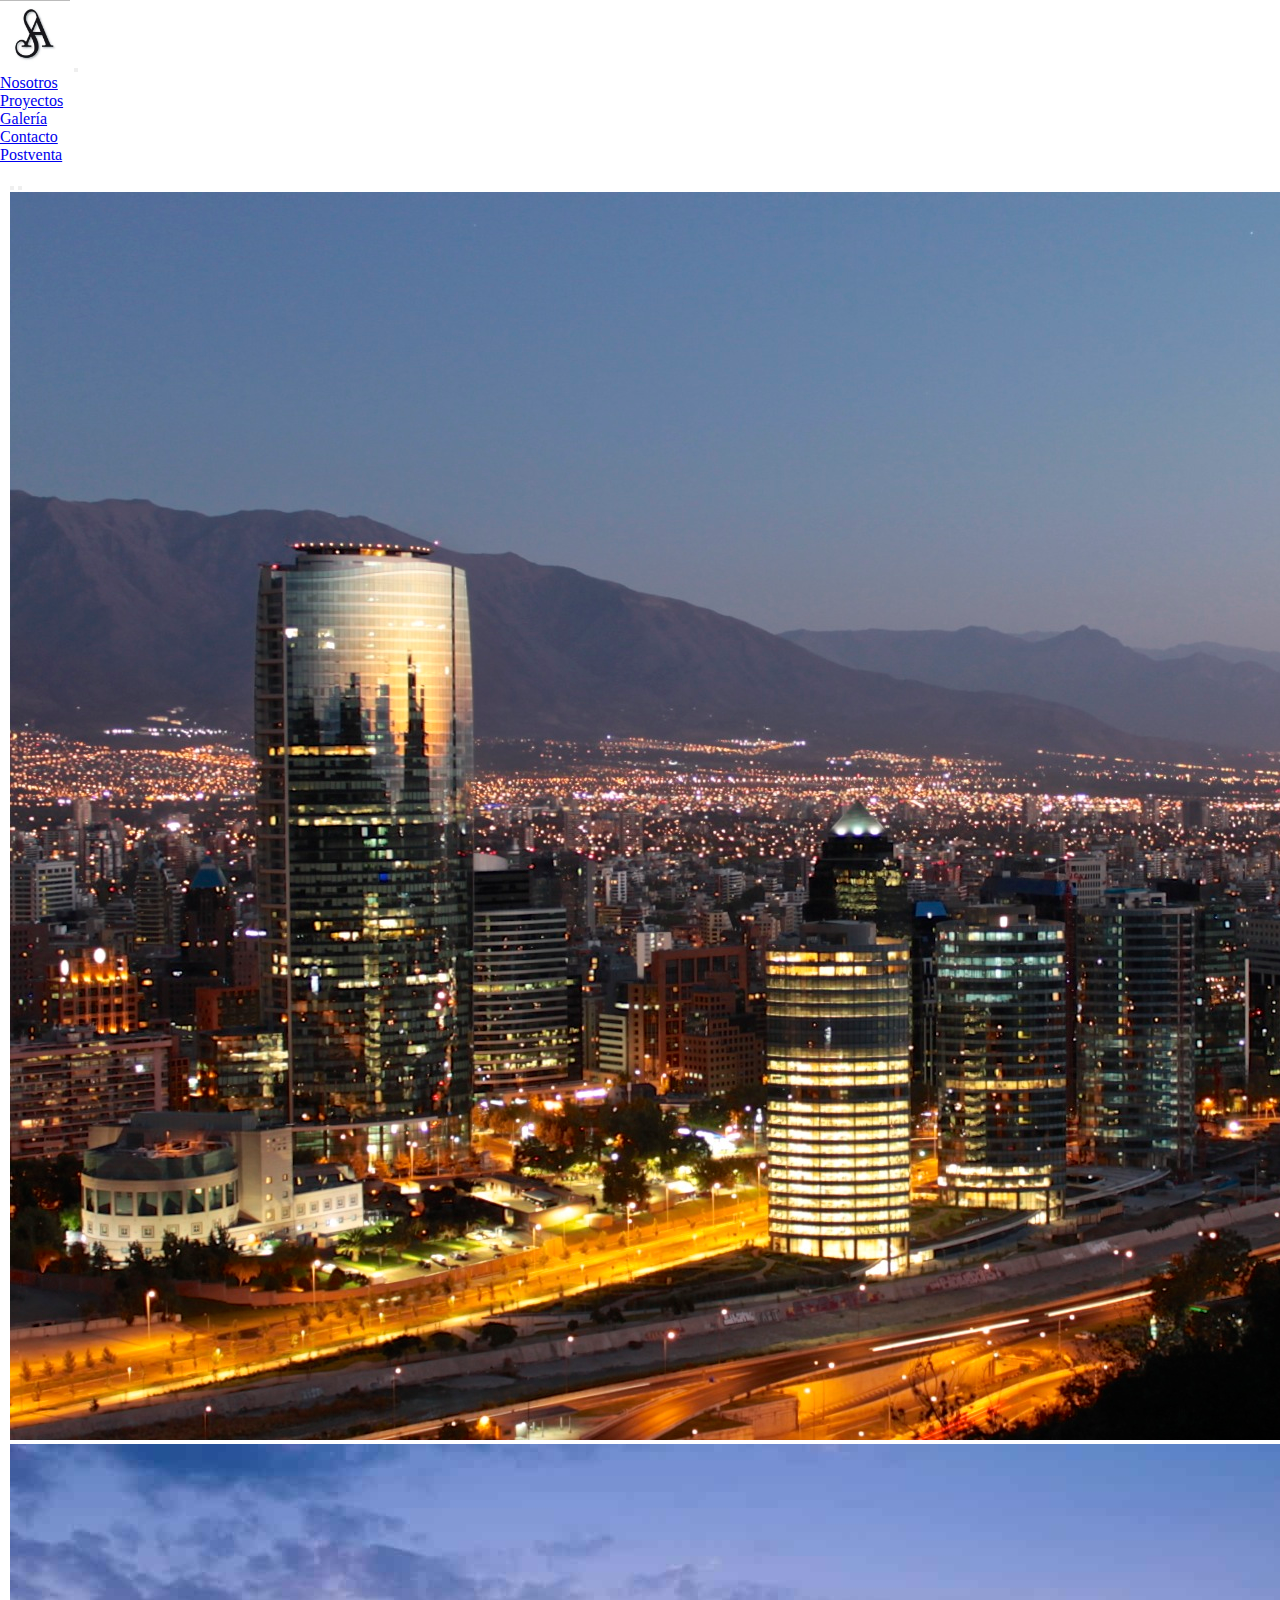
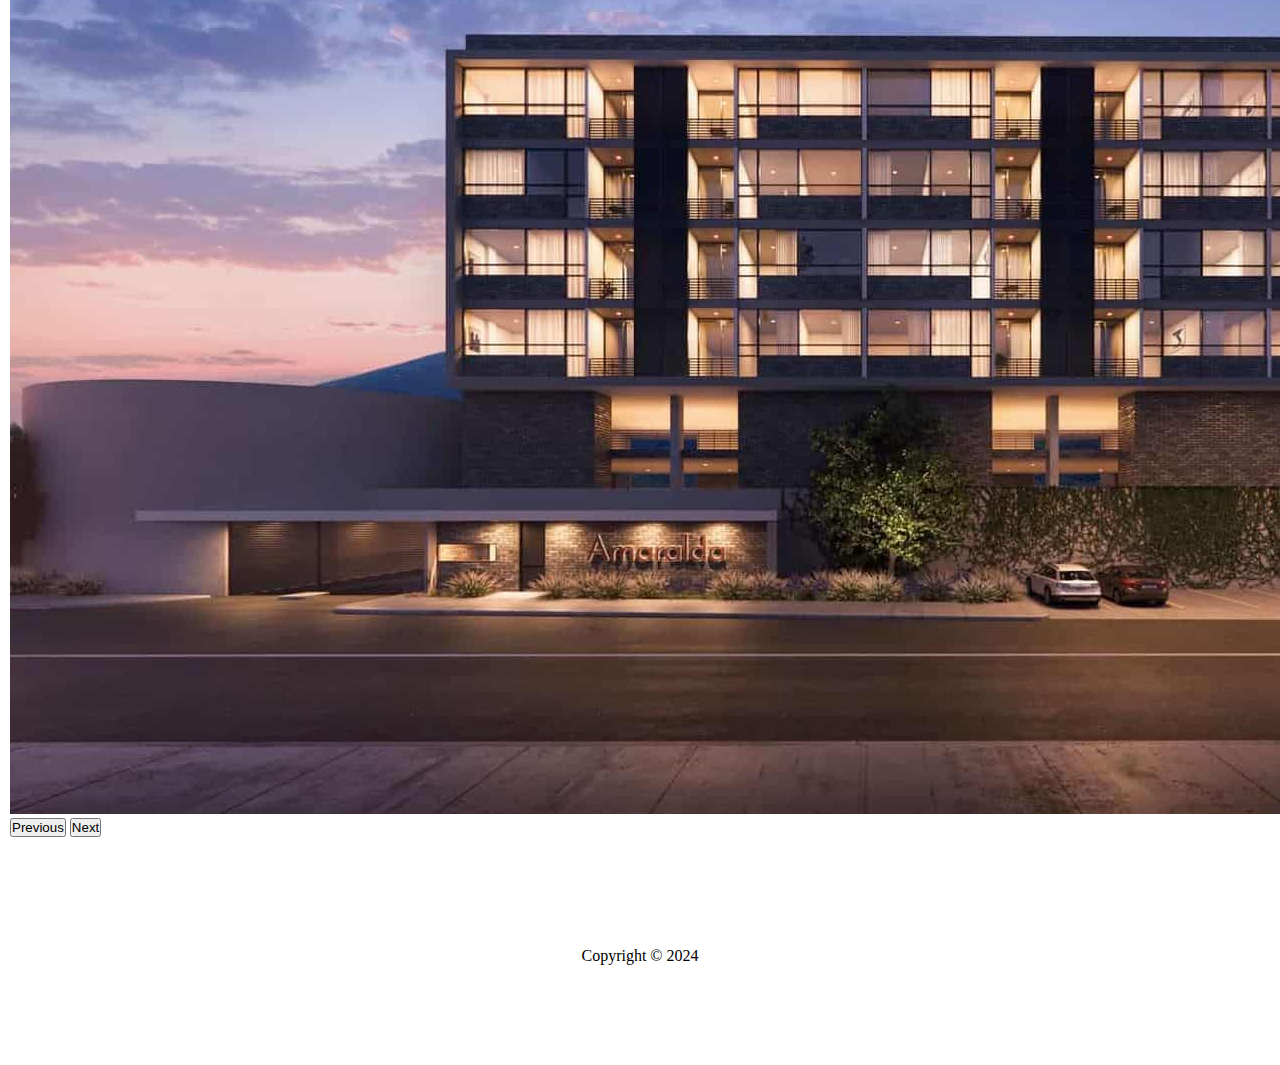
<file: index.html>
<!DOCTYPE html>
<html lang="en">
<head>
    <meta charset="UTF-8">
    <meta name="viewport" content="width=device-width, initial-scale=1.0">
    <title>Home</title>
    <meta name="description" content="Expertos en ayudarte a encontrar la residencia de tus sueños.">
    <meta name="keywords" content="Departamentos, venta, vivienda, Santiago, Las Condes">
    <link href="https://cdn.jsdelivr.net/npm/bootstrap@5.3.2/dist/css/bootstrap.min.css" rel="stylesheet" integrity="sha384-T3c6CoIi6uLrA9TneNEoa7RxnatzjcDSCmG1MXxSR1GAsXEV/Dwwykc2MPK8M2HN" crossorigin="anonymous">
    <link rel="stylesheet" href="./estilo/estilo.css">
</head>
<body>
    <header>
        <nav class="navbar navbar-expand-lg bg-dark" data-bs-theme="dark">
            <div class="container-fluid">
              <a class="navbar-brand active" aria-current="page" href="./index.html"><img src="./img/Logo1.jpg" width="70px" alt="Logo"></a>
              <button class="navbar-toggler" type="button" data-bs-toggle="collapse" data-bs-target="#navbarNav" aria-controls="navbarNav" aria-expanded="false" aria-label="Toggle navigation">
                <span class="navbar-toggler-icon"></span>
              </button>
              <div class="collapse navbar-collapse" id="navbarNav">
                <ul class="navbar-nav">
                  <li class="nav-item">
                    <a class="nav-link" href="./pag/nosotros.html">Nosotros</a>
                  </li>
                  <li class="nav-item">
                    <a class="nav-link" href="./pag/proyectos.html">Proyectos</a>
                  </li>
                  <li class="nav-item">
                    <a class="nav-link" href="./pag/galeria.html">Galería</a>
                  </li>
                  <li class="nav-item">
                    <a class="nav-link" href="./pag/contacto.html">Contacto</a>
                  </li>
                  <li class="nav-item">
                    <a class="nav-link" href="./pag/postventa.html">Postventa</a>
                  </li>
                </ul>
              </div>
            </div>
          </nav>
    </header>

    <main>
        <section class="hero">
            <div id="carouselExampleIndicators" class="carousel slide">
                <div class="carousel-indicators">
                  <button type="button" data-bs-target="#carouselExampleIndicators" data-bs-slide-to="0" class="active" aria-current="true" aria-label="Slide 1"></button>
                  <button type="button" data-bs-target="#carouselExampleIndicators" data-bs-slide-to="1" aria-label="Slide 2"></button>
                </div>
                <div class="carousel-inner">
                  <div class="carousel-item active">
                    <img src="./img/Chile-Region-Metropolitana.jpg" class="d-block w-100" alt="portada1">
                  </div>
                  <div class="carousel-item">
                    <img src="./img/Portada2 def.jpg" class="d-block w-100" alt="portada2">
                  </div>
                </div>
                <button class="carousel-control-prev" type="button" data-bs-target="#carouselExampleIndicators" data-bs-slide="prev">
                  <span class="carousel-control-prev-icon" aria-hidden="true"></span>
                  <span class="visually-hidden">Previous</span>
                </button>
                <button class="carousel-control-next" type="button" data-bs-target="#carouselExampleIndicators" data-bs-slide="next">
                  <span class="carousel-control-next-icon" aria-hidden="true"></span>
                  <span class="visually-hidden">Next</span>
                </button>
              </div>
          </section>
    </main>

    <footer>
      <p class="pie">
        Copyright © 2024
      </p>
    </footer>

    <script src="https://cdn.jsdelivr.net/npm/bootstrap@5.3.2/dist/js/bootstrap.bundle.min.js" integrity="sha384-C6RzsynM9kWDrMNeT87bh95OGNyZPhcTNXj1NW7RuBCsyN/o0jlpcV8Qyq46cDfL" crossorigin="anonymous"></script> 
</body>
</html>
</file>
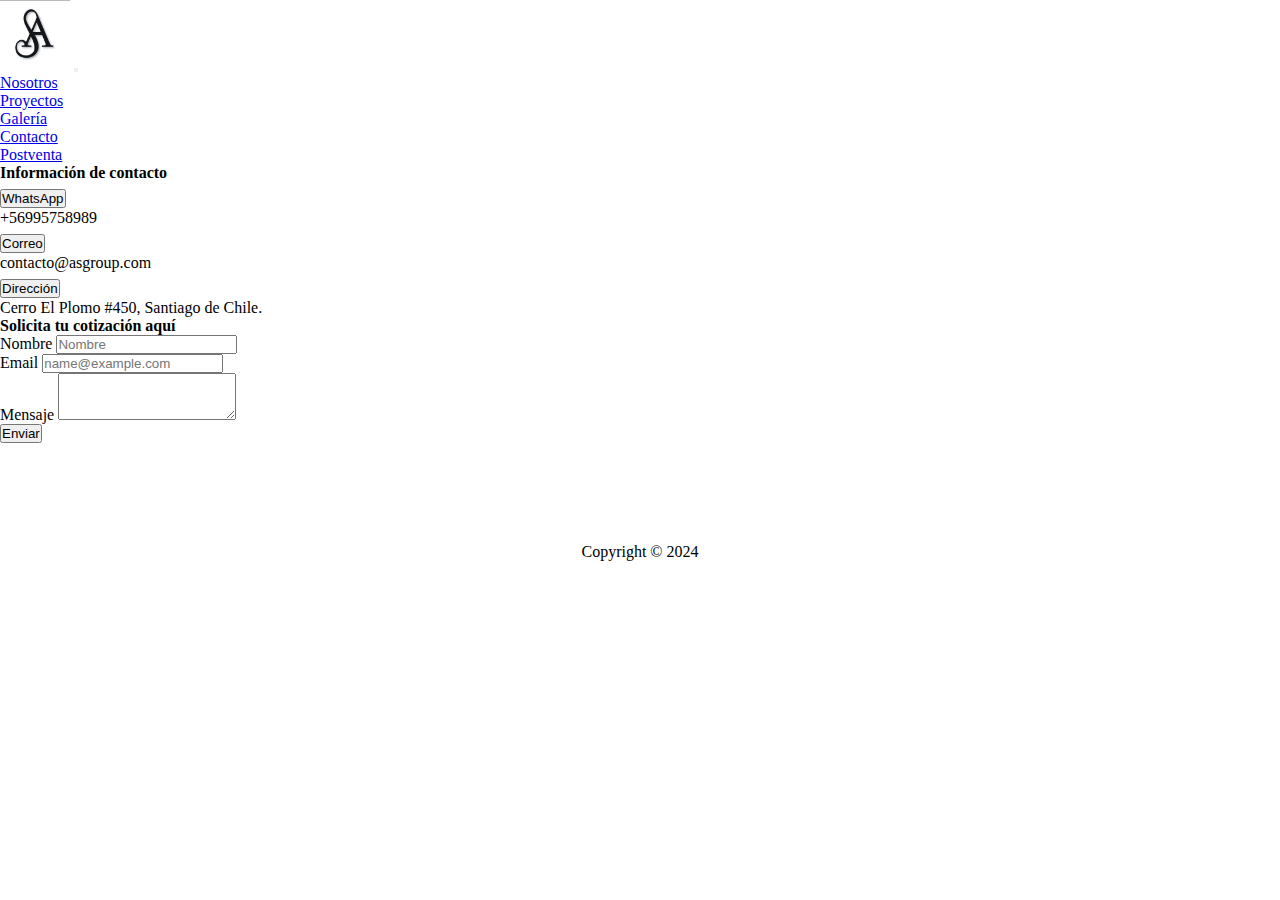
<file: pag/contacto.html>
<!DOCTYPE html>
<html lang="en">
<head>
    <meta charset="UTF-8">
    <meta name="viewport" content="width=device-width, initial-scale=1.0">
    <title>Contacto</title>
    <meta name="description" content="Puedes contactarnos para más información">
    <meta name="keywords" content="Departamentos, venta, vivienda, Santiago, Las Condes">
    <link href="https://cdn.jsdelivr.net/npm/bootstrap@5.3.2/dist/css/bootstrap.min.css" rel="stylesheet" integrity="sha384-T3c6CoIi6uLrA9TneNEoa7RxnatzjcDSCmG1MXxSR1GAsXEV/Dwwykc2MPK8M2HN" crossorigin="anonymous">
    <link rel="stylesheet" href="../estilo/estilo.css">
</head>
<body>
    <header>
        <nav class="navbar navbar-expand-lg bg-dark" data-bs-theme="dark">
            <div class="container-fluid">
              <a class="navbar-brand" href="../index.html"><img src="../img/Logo1.jpg" width="70px" alt="Logo"></a>
              <button class="navbar-toggler" type="button" data-bs-toggle="collapse" data-bs-target="#navbarNav" aria-controls="navbarNav" aria-expanded="false" aria-label="Toggle navigation">
                <span class="navbar-toggler-icon"></span>
              </button>
              <div class="collapse navbar-collapse" id="navbarNav">
                <ul class="navbar-nav">
                  <li class="nav-item">
                    <a class="nav-link" href="./nosotros.html">Nosotros</a>
                  </li>
                  <li class="nav-item">
                    <a class="nav-link" href="./proyectos.html">Proyectos</a>
                  </li>
                  <li class="nav-item">
                    <a class="nav-link" href="./galeria.html">Galería</a>
                  </li>
                  <li class="nav-item">
                    <a class="nav-link active" aria-current="page" href="./contacto.html">Contacto</a>
                  </li>
                  <li class="nav-item">
                    <a class="nav-link" href="./postventa.html">Postventa</a>
                  </li>
                </ul>
              </div>
            </div>
          </nav>
    </header>
    
   <main>
    <section class="container">
        <div class="row mt-4 mb-4">
            <div class="col-md-12 text-black"><h4>Información de contacto</h4>
                <div class="accordion" id="accordionExample">
                    <div class="accordion-item">
                      <h2 class="accordion-header">
                        <button class="accordion-button" type="button" data-bs-toggle="collapse" data-bs-target="#collapseOne" aria-expanded="true" aria-controls="collapseOne">
                          WhatsApp
                        </button>
                      </h2>
                      <div id="collapseOne" class="accordion-collapse collapse show" data-bs-parent="#accordionExample">
                        <div class="accordion-body">
                          +56995758989
                        </div>
                      </div>
                    </div>
                    <div class="accordion-item">
                      <h2 class="accordion-header">
                        <button class="accordion-button collapsed" type="button" data-bs-toggle="collapse" data-bs-target="#collapseTwo" aria-expanded="false" aria-controls="collapseTwo">
                          Correo
                        </button>
                      </h2>
                      <div id="collapseTwo" class="accordion-collapse collapse" data-bs-parent="#accordionExample">
                        <div class="accordion-body">
                          contacto@asgroup.com
                        </div>
                      </div>
                    </div>
                    <div class="accordion-item">
                      <h2 class="accordion-header">
                        <button class="accordion-button collapsed" type="button" data-bs-toggle="collapse" data-bs-target="#collapseThree" aria-expanded="false" aria-controls="collapseThree">
                          Dirección
                        </button>
                      </h2>
                      <div id="collapseThree" class="accordion-collapse collapse" data-bs-parent="#accordionExample">
                        <div class="accordion-body">
                          Cerro El Plomo #450, Santiago de Chile.
                        </div>
                      </div>
                    </div>
                  </div>
            </div>
            <div>
              <form>
                <div class="row mt-4 mb-4"></div>
                <div class="col-3 md-12 text-black"><h4>Solicita tu cotización aquí</h4></div>
                  <div>
                    <label for="disabledTextInput" class="mt-3 mb-1">Nombre</label>
                    <input type="text" id="disabledTextInput" class="form-control" placeholder="Nombre">
                  </div>
                  
                  <div>
                    <label for="exampleFormControlInput1" class="mt-3 mb-1 form-label">Email</label>
                    <input type="email" class="form-control" id="exampleFormControlInput1" placeholder="name@example.com">
                  </div>

                  <div>
                    <label for="exampleFormControlTextarea1" class="mt-3 mb-1 form-label">Mensaje</label>
                    <textarea class="form-control" id="exampleFormControlTextarea1" rows="3"></textarea>
                  </div>

                  <div class="mb-3">
                  <button type="submit" class="mt-3 mb-1 btn btn-dark">Enviar</button>
                  </div>
              </form>
            </div>
        </section>
   </main>
    
   <footer>
    <p class="pie">
      Copyright © 2024
    </p>
  </footer>

    <script src="https://cdn.jsdelivr.net/npm/bootstrap@5.3.2/dist/js/bootstrap.bundle.min.js" integrity="sha384-C6RzsynM9kWDrMNeT87bh95OGNyZPhcTNXj1NW7RuBCsyN/o0jlpcV8Qyq46cDfL" crossorigin="anonymous"></script>
</body>
</html>
</file>
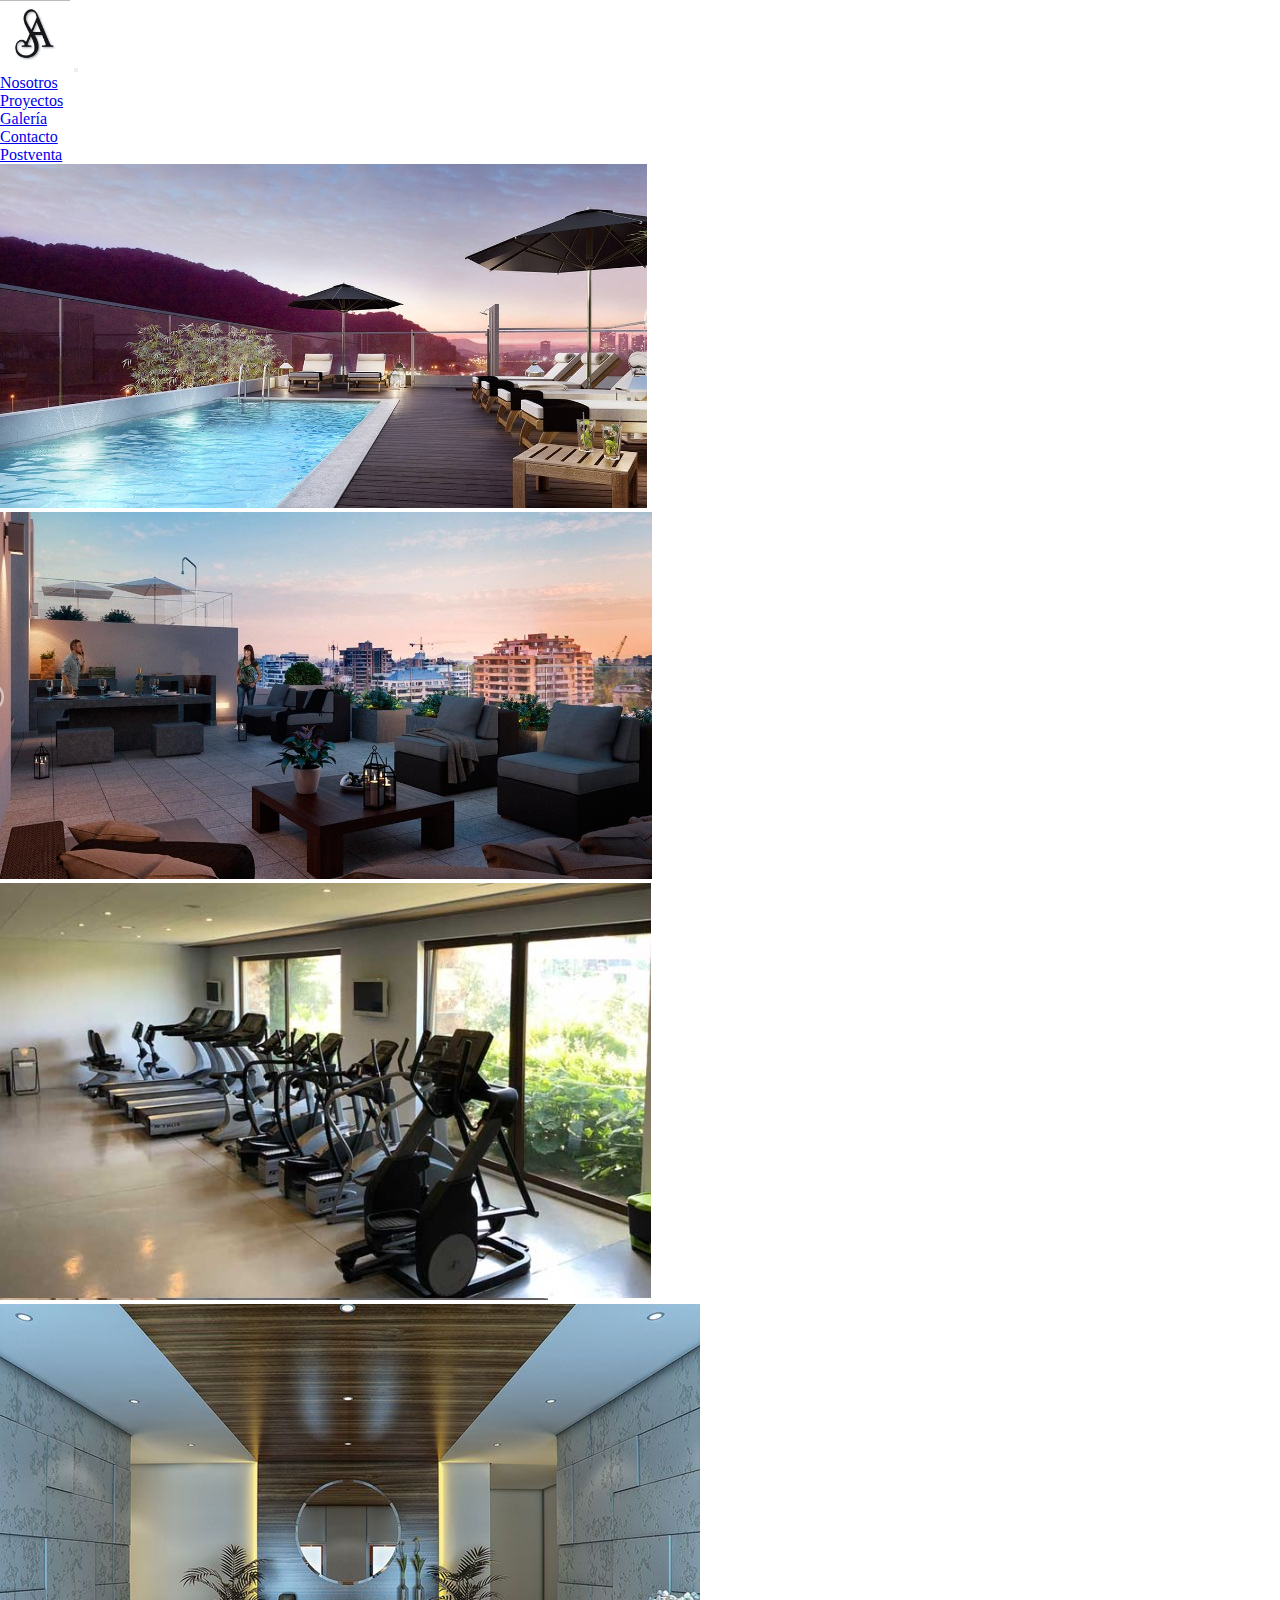
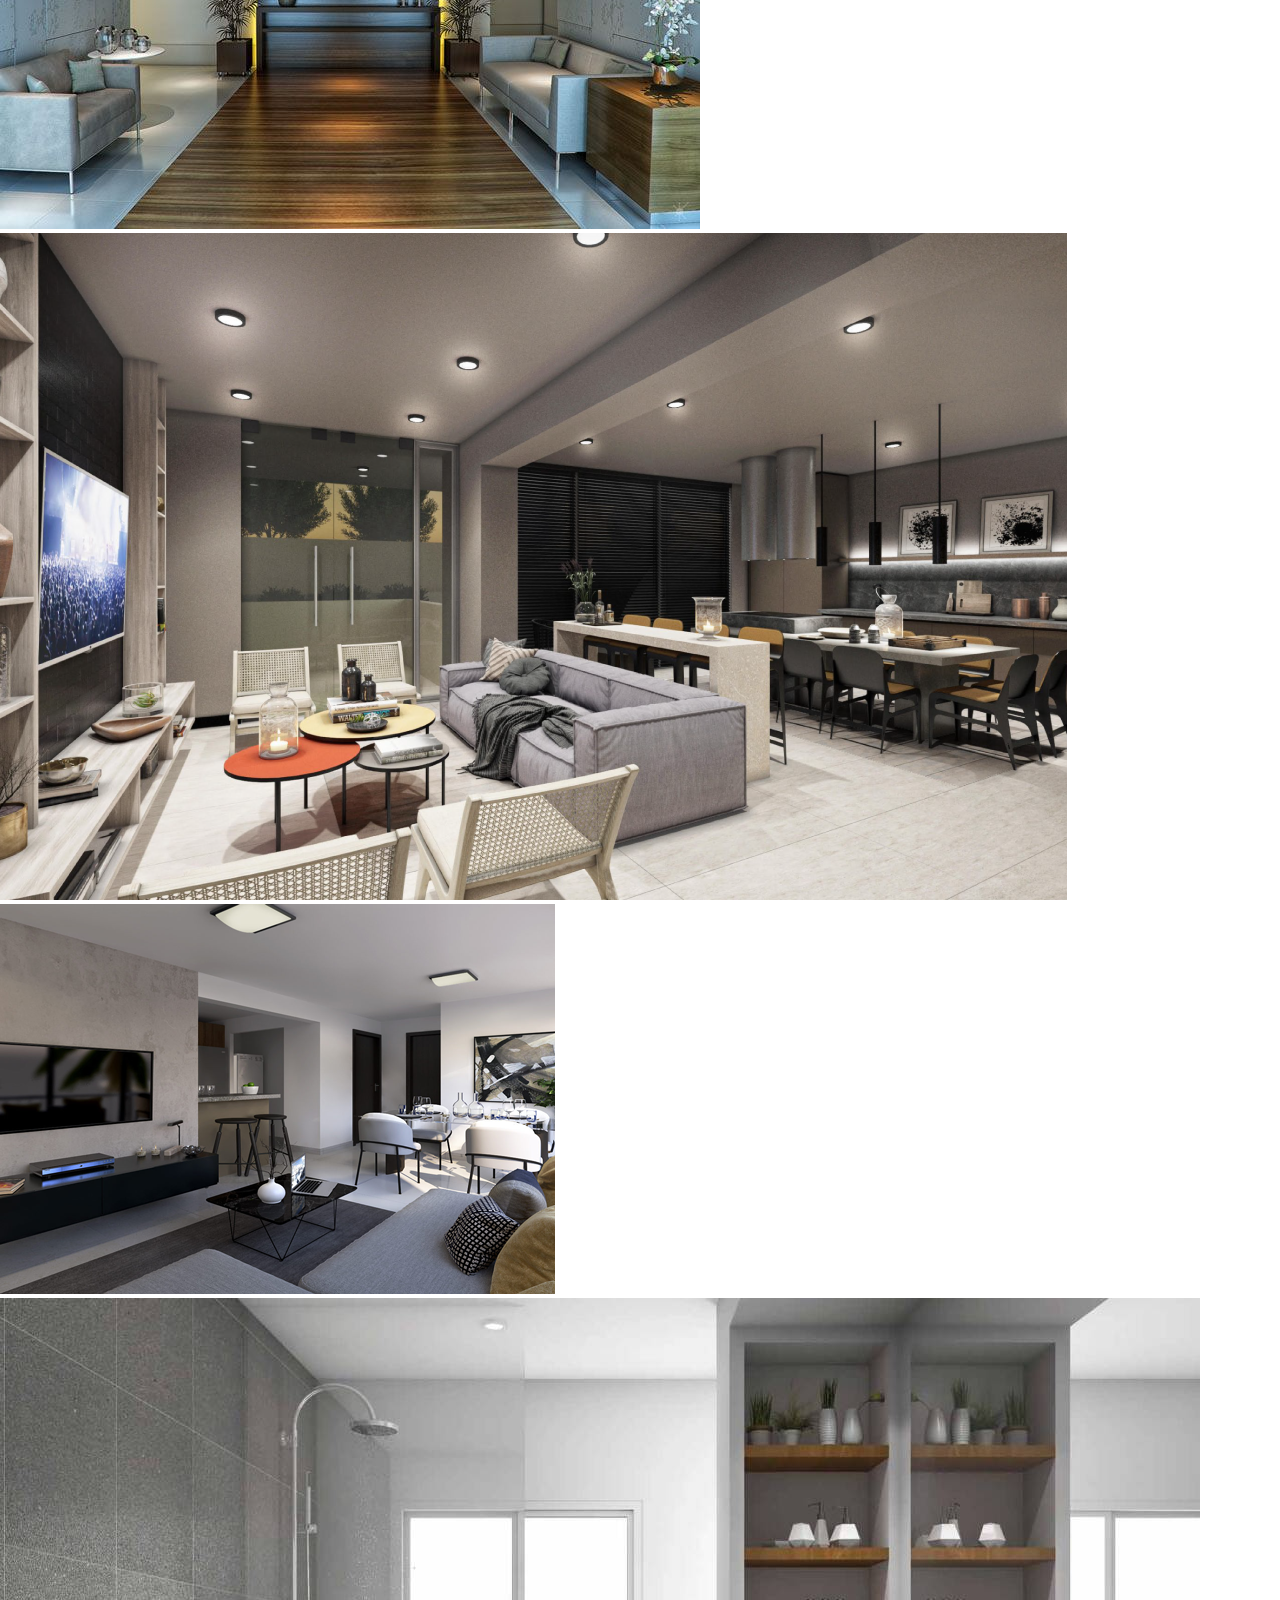
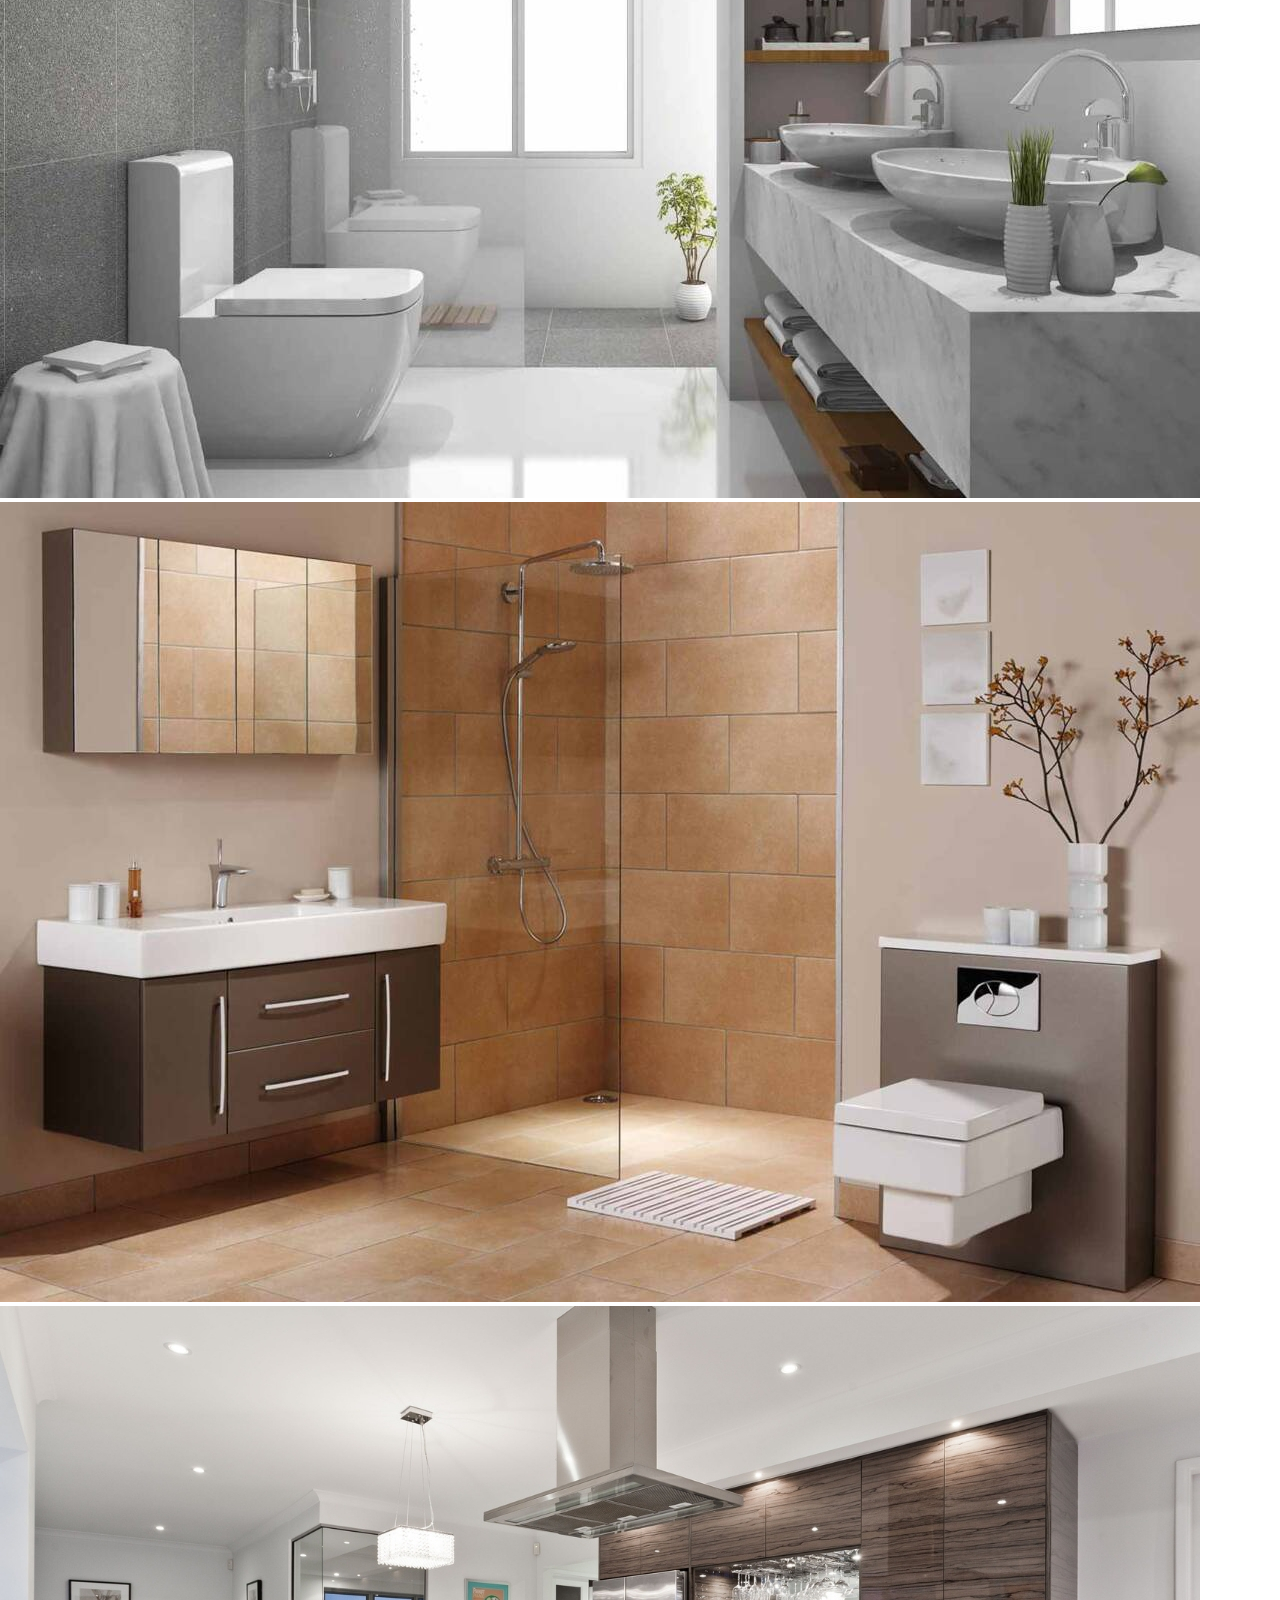
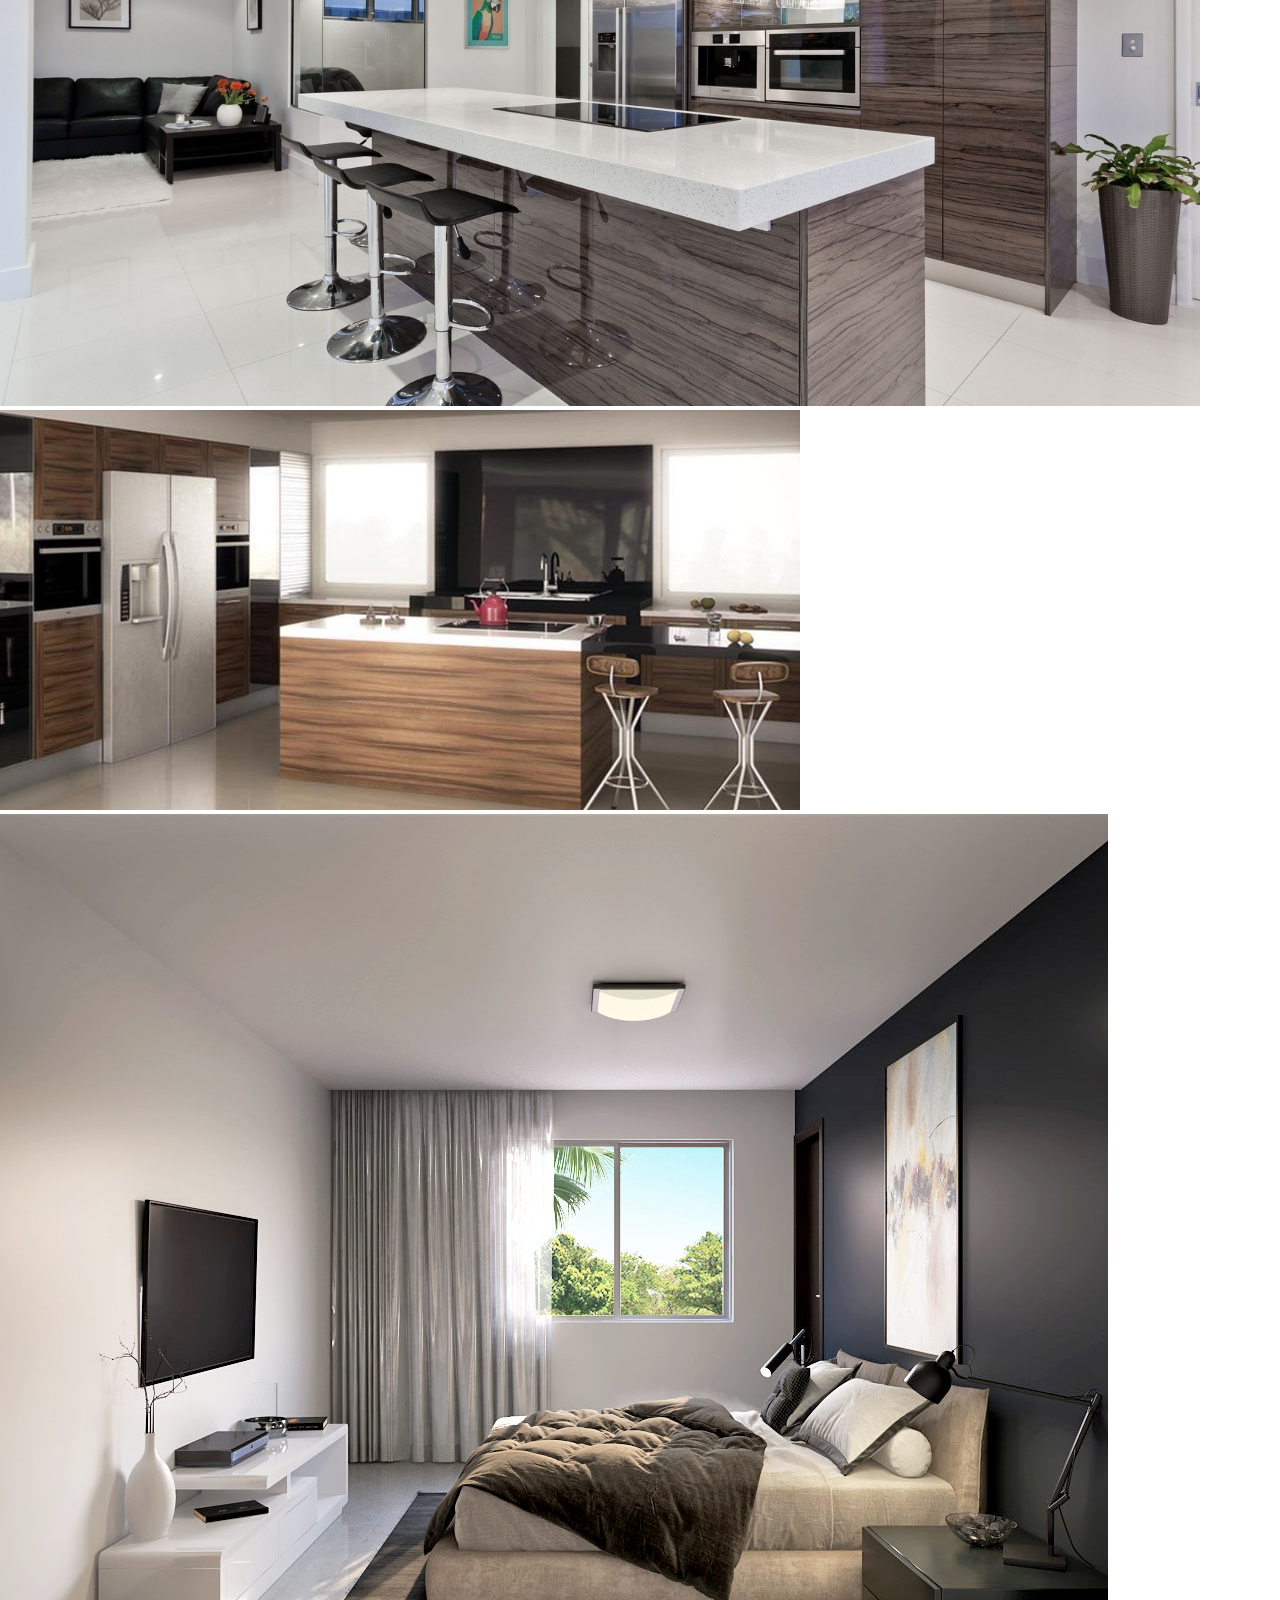
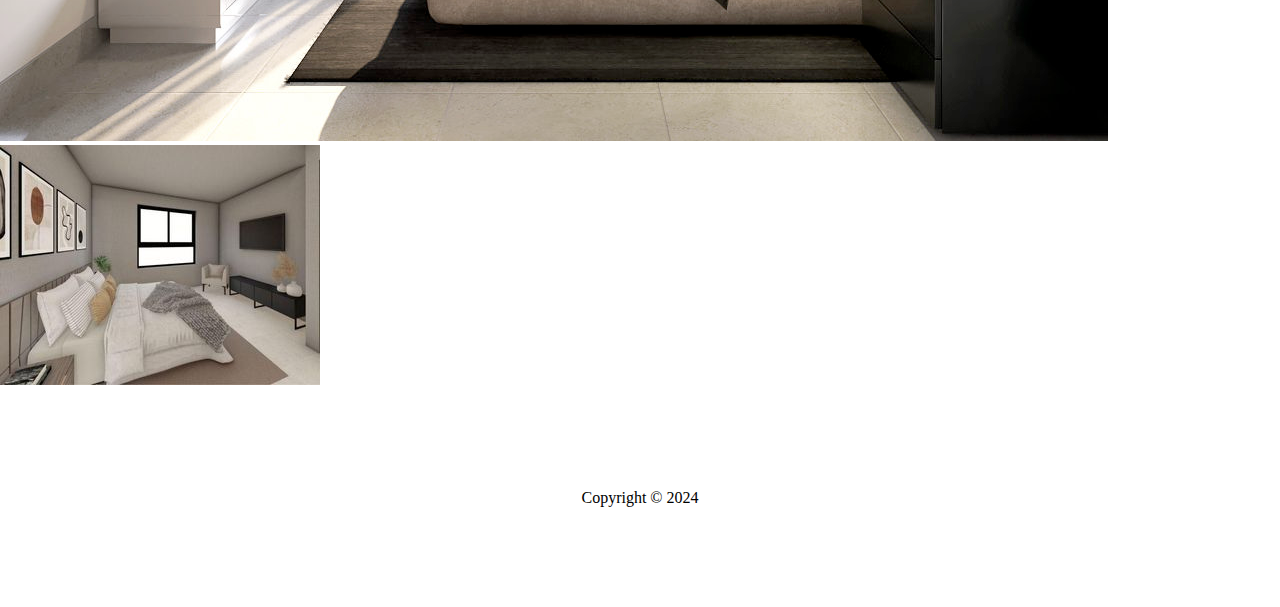
<file: pag/galeria.html>
<!DOCTYPE html>
<html lang="en">
<head>
    <meta charset="UTF-8">
    <meta name="viewport" content="width=device-width, initial-scale=1.0">
    <title>Galería</title>
    <meta name="description" content="Conoce nuestros espacios">
    <meta name="keywords" content="Departamentos, venta, vivienda, Santiago, Las Condes">
    <link href="https://cdn.jsdelivr.net/npm/bootstrap@5.3.2/dist/css/bootstrap.min.css" rel="stylesheet" integrity="sha384-T3c6CoIi6uLrA9TneNEoa7RxnatzjcDSCmG1MXxSR1GAsXEV/Dwwykc2MPK8M2HN" crossorigin="anonymous">
    <link rel="stylesheet" href="../estilo/estilo.css">
</head>
<body>
    <header>
        <nav class="navbar navbar-expand-lg bg-dark" data-bs-theme="dark">
            <div class="container-fluid">
              <a class="navbar-brand" href="../index.html"><img src="../img/Logo1.jpg" width="70px" alt="Logo"></a>
              <button class="navbar-toggler" type="button" data-bs-toggle="collapse" data-bs-target="#navbarNav" aria-controls="navbarNav" aria-expanded="false" aria-label="Toggle navigation">
                <span class="navbar-toggler-icon"></span>
              </button>
              <div class="collapse navbar-collapse" id="navbarNav">
                <ul class="navbar-nav">
                  <li class="nav-item">
                    <a class="nav-link" href="./nosotros.html">Nosotros</a>
                  </li>
                  <li class="nav-item">
                    <a class="nav-link" href="./proyectos.html">Proyectos</a>
                  </li>
                  <li class="nav-item">
                    <a class="nav-link active" aria-current="page" href="./galeria.html">Galería</a>
                  </li>
                  <li class="nav-item">
                    <a class="nav-link" href="./contacto.html">Contacto</a>
                  </li>
                  <li class="nav-item">
                    <a class="nav-link" href="./postventa.html">Postventa</a>
                  </li>
                </ul>
              </div>
            </div>
          </nav>
    </header>
   
    <main>
        <section class="container">
            <div class="row mt-5 gap-3 gap-md-0">
                <img class="col-md-3" src="../img/Espacio1.jpg" alt="terraza">
                <img class="col-md-3" src="../img/Espacio2.jpg" alt="terraza">
                <img class="col-md-3" src="../img/Espacio3.jpg" alt="gym">
                <img class="col-md-3" src="../img/Espacio4.jpg" alt="entrada">
            </div>
            <div class="row mt-5 gap-3 gap-md-0">
              <img class="col-md-3" src="../img/depto1.png" alt="depto1">
              <img class="col-md-3" src="../img/depto2.png" alt="depto2">
              <img class="col-md-3" src="../img/baño1.jpg" alt="baño1">
              <img class="col-md-3" src="../img/baño2.jpg" alt="baño2">
            </div>
            <div class="row mt-5 gap-3 gap-md-0">
              <img class="col-md-3" src="../img/cocina1.jpg" alt="cocina1">
              <img class="col-md-3" src="../img/cocina2.jpg" alt="cocina2">
              <img class="col-md-3" src="../img/hab1.jpg" alt="habitación1">
              <img class="col-md-3" src="../img/hab2.jpg" alt="habitación2">
            </div>
        </section>
    </main>
    
    <footer>
      <p class="pie">
        Copyright © 2024
      </p>
    </footer>

    <script src="https://cdn.jsdelivr.net/npm/bootstrap@5.3.2/dist/js/bootstrap.bundle.min.js" integrity="sha384-C6RzsynM9kWDrMNeT87bh95OGNyZPhcTNXj1NW7RuBCsyN/o0jlpcV8Qyq46cDfL" crossorigin="anonymous"></script>
</body>
</html>
</file>
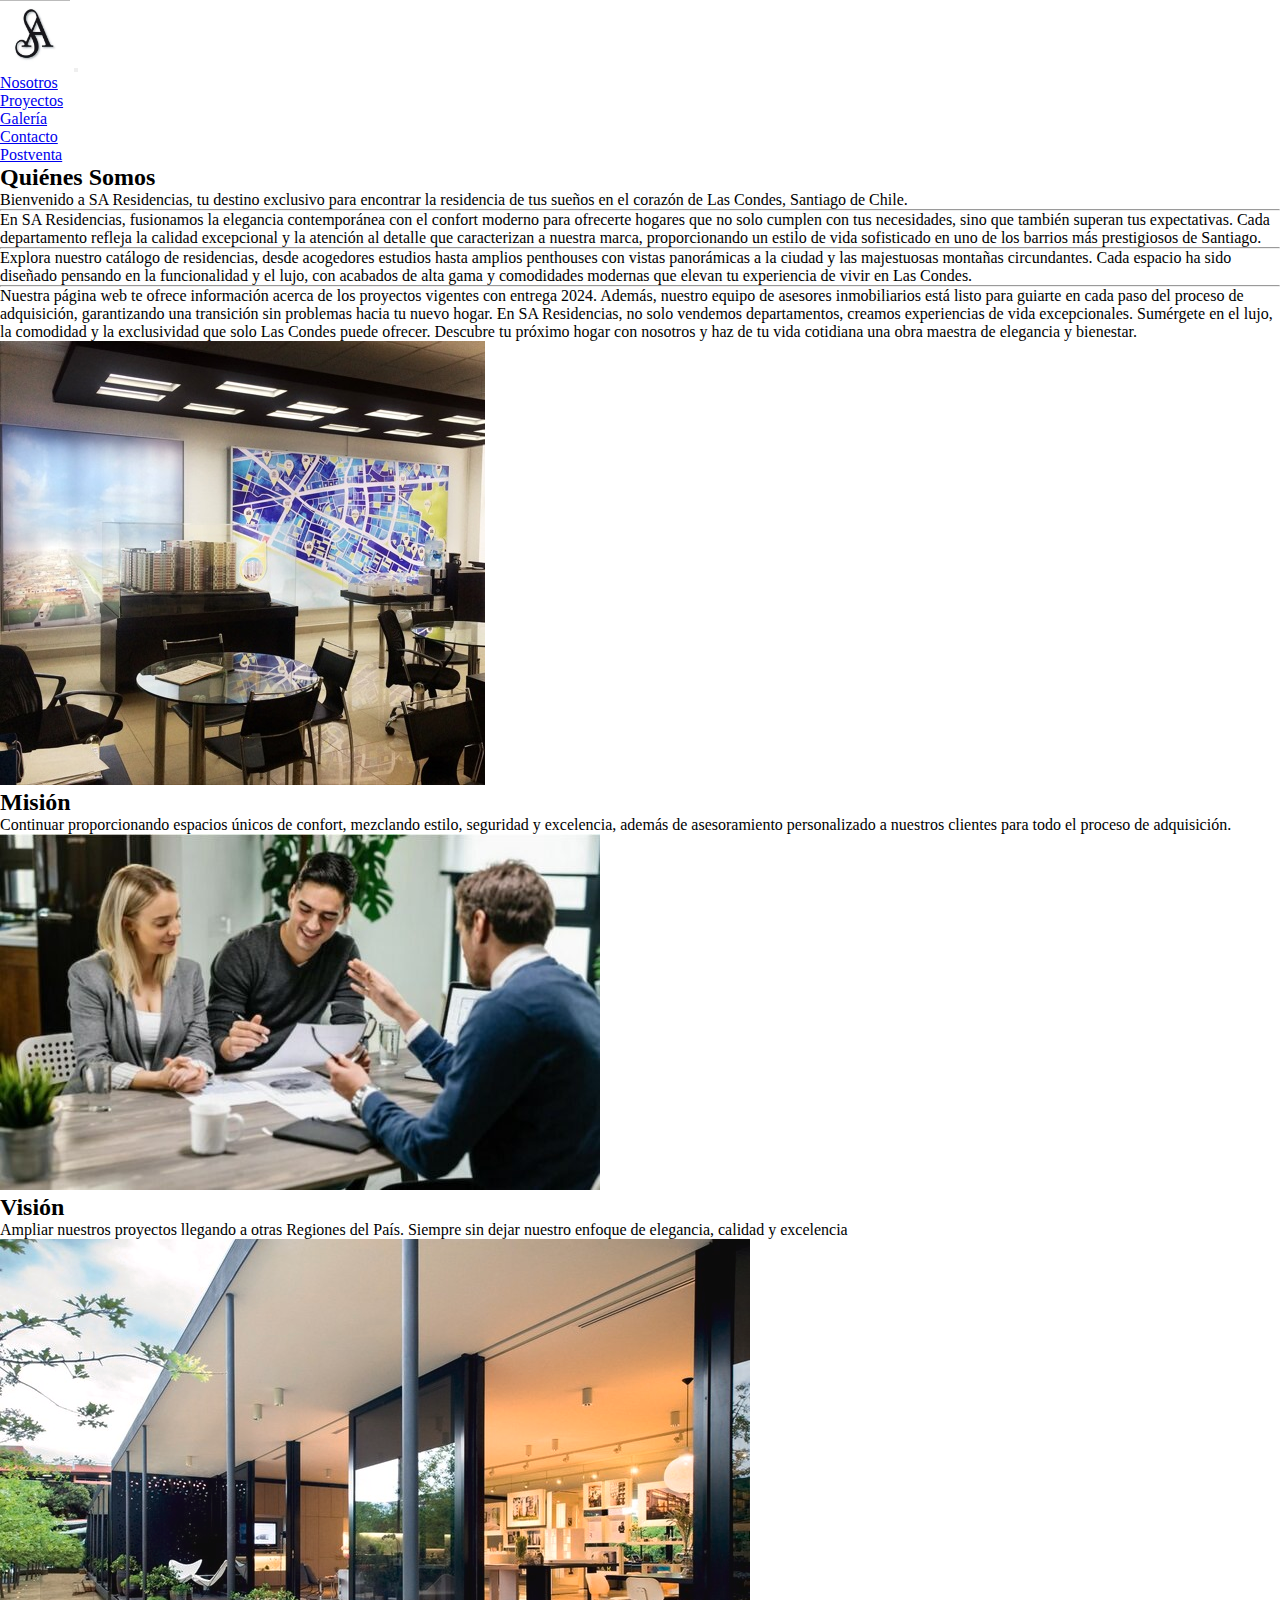
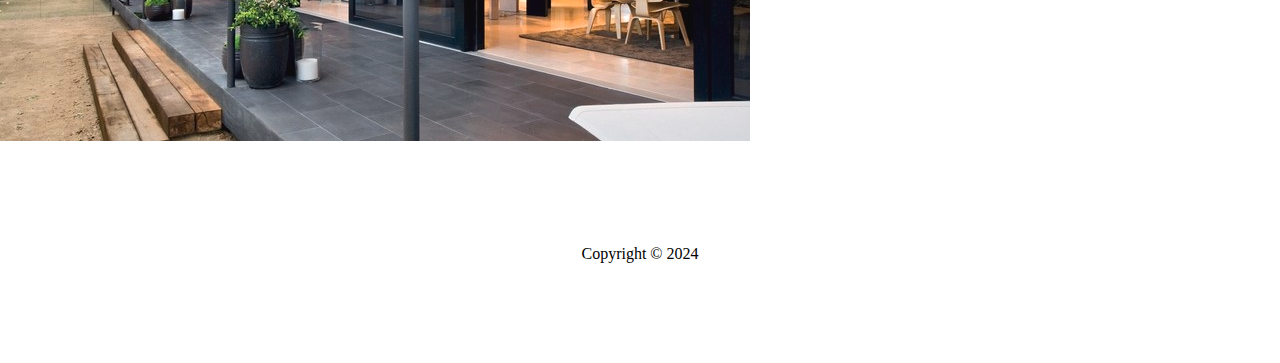
<file: pag/nosotros.html>
<!DOCTYPE html>
<html lang="en">
<head>
    <meta charset="UTF-8">
    <meta name="viewport" content="width=device-width, initial-scale=1.0">
    <title>Nosotros</title>
    <meta name="description" content="Conoce un poco de nosotros">
    <meta name="keywords" content="Departamentos, venta, vivienda, Santiago, Las Condes">
    <link href="https://cdn.jsdelivr.net/npm/bootstrap@5.3.2/dist/css/bootstrap.min.css" rel="stylesheet" integrity="sha384-T3c6CoIi6uLrA9TneNEoa7RxnatzjcDSCmG1MXxSR1GAsXEV/Dwwykc2MPK8M2HN" crossorigin="anonymous">
    <link rel="stylesheet" href="../estilo/estilo.css">
</head>
<body>
    <header>
        <nav class="navbar navbar-expand-lg bg-dark" data-bs-theme="dark">
            <div class="container-fluid">
              <a class="navbar-brand" href="../index.html"><img src="../img/Logo1.jpg" width="70px" alt="Logo"></a>
              <button class="navbar-toggler" type="button" data-bs-toggle="collapse" data-bs-target="#navbarNav" aria-controls="navbarNav" aria-expanded="false" aria-label="Toggle navigation">
                <span class="navbar-toggler-icon"></span>
              </button>
              <div class="collapse navbar-collapse" id="navbarNav">
                <ul class="navbar-nav">
                  <li class="nav-item">
                    <a class="nav-link active" aria-current="page" href="./nosotros.html">Nosotros</a>
                  </li>
                  <li class="nav-item">
                    <a class="nav-link" href="./proyectos.html">Proyectos</a>
                  </li>
                  <li class="nav-item">
                    <a class="nav-link" href="./galeria.html">Galería</a>
                  </li>
                  <li class="nav-item">
                    <a class="nav-link" href="./contacto.html">Contacto</a>
                  </li>
                  <li class="nav-item">
                    <a class="nav-link" href="./postventa.html">Postventa</a>
                  </li>
                </ul>
              </div>
            </div>
          </nav>
    </header>

    <main>
        <section class="container">
            <div class="row mt-5">
                <div class="col-md-7 d-flex flex-column align-items-center">
                    <h2>Quiénes Somos</h2>
                    <p>
                        Bienvenido a SA Residencias, tu destino exclusivo para encontrar la residencia de tus sueños en el corazón de Las Condes, Santiago de Chile.
                        <hr>En SA Residencias, fusionamos la elegancia contemporánea con el confort moderno para ofrecerte hogares que no solo cumplen con tus necesidades, sino que también superan tus expectativas. Cada departamento refleja la calidad excepcional y la atención al detalle que caracterizan a nuestra marca, proporcionando un estilo de vida sofisticado en uno de los barrios más prestigiosos de Santiago.
                        <hr>Explora nuestro catálogo de residencias, desde acogedores estudios hasta amplios penthouses con vistas panorámicas a la ciudad y las majestuosas montañas circundantes. Cada espacio ha sido diseñado pensando en la funcionalidad y el lujo, con acabados de alta gama y comodidades modernas que elevan tu experiencia de vivir en Las Condes.
                        <hr>Nuestra página web te ofrece información acerca de los proyectos vigentes con entrega 2024. Además, nuestro equipo de asesores inmobiliarios está listo para guiarte en cada paso del proceso de adquisición, garantizando una transición sin problemas hacia tu nuevo hogar.
                        En SA Residencias, no solo vendemos departamentos, creamos experiencias de vida excepcionales. Sumérgete en el lujo, la comodidad y la exclusividad que solo Las Condes puede ofrecer. Descubre tu próximo hogar con nosotros y haz de tu vida cotidiana una obra maestra de elegancia y bienestar.
                    </p>
                </div>
                <div class="col-md-5">
                    <img class="w-100" src="../img/Sala_I.jpg" alt="sala de ventas">
                </div>
            </div>
    
            <div class="row mt-5">
                <div class="col-md-7 d-flex flex-column align-items-center">
                    <h2>Misión</h2>
                    <p>Continuar proporcionando espacios únicos de confort, mezclando estilo, seguridad y excelencia, además de asesoramiento personalizado a nuestros clientes para todo el proceso de adquisición.</p>
                </div>
                <div class="col-md-5">
                    <img class="w-100" src="../img/Compraventa.jpg" alt="clientes">
                </div>
            </div>
            <div class="row mt-5">
                <div class="col-md-7 d-flex flex-column align-items-center">
                    <h2>Visión</h2>
                    <p>Ampliar nuestros proyectos llegando a otras Regiones del País. Siempre sin dejar nuestro enfoque de elegancia, calidad y excelencia</p>
                </div>
                <div class="col-md-5">
                    <img class="w-100" src="../img/sala1.jpg" alt="sala de ventas">
                </div>
            </div>
        </section>
    </main>

    <footer>
      <p class="pie">
        Copyright © 2024
      </p>
    </footer>

    <script src="https://cdn.jsdelivr.net/npm/bootstrap@5.3.2/dist/js/bootstrap.bundle.min.js" integrity="sha384-C6RzsynM9kWDrMNeT87bh95OGNyZPhcTNXj1NW7RuBCsyN/o0jlpcV8Qyq46cDfL" crossorigin="anonymous"></script>
</body>
</html>
</file>
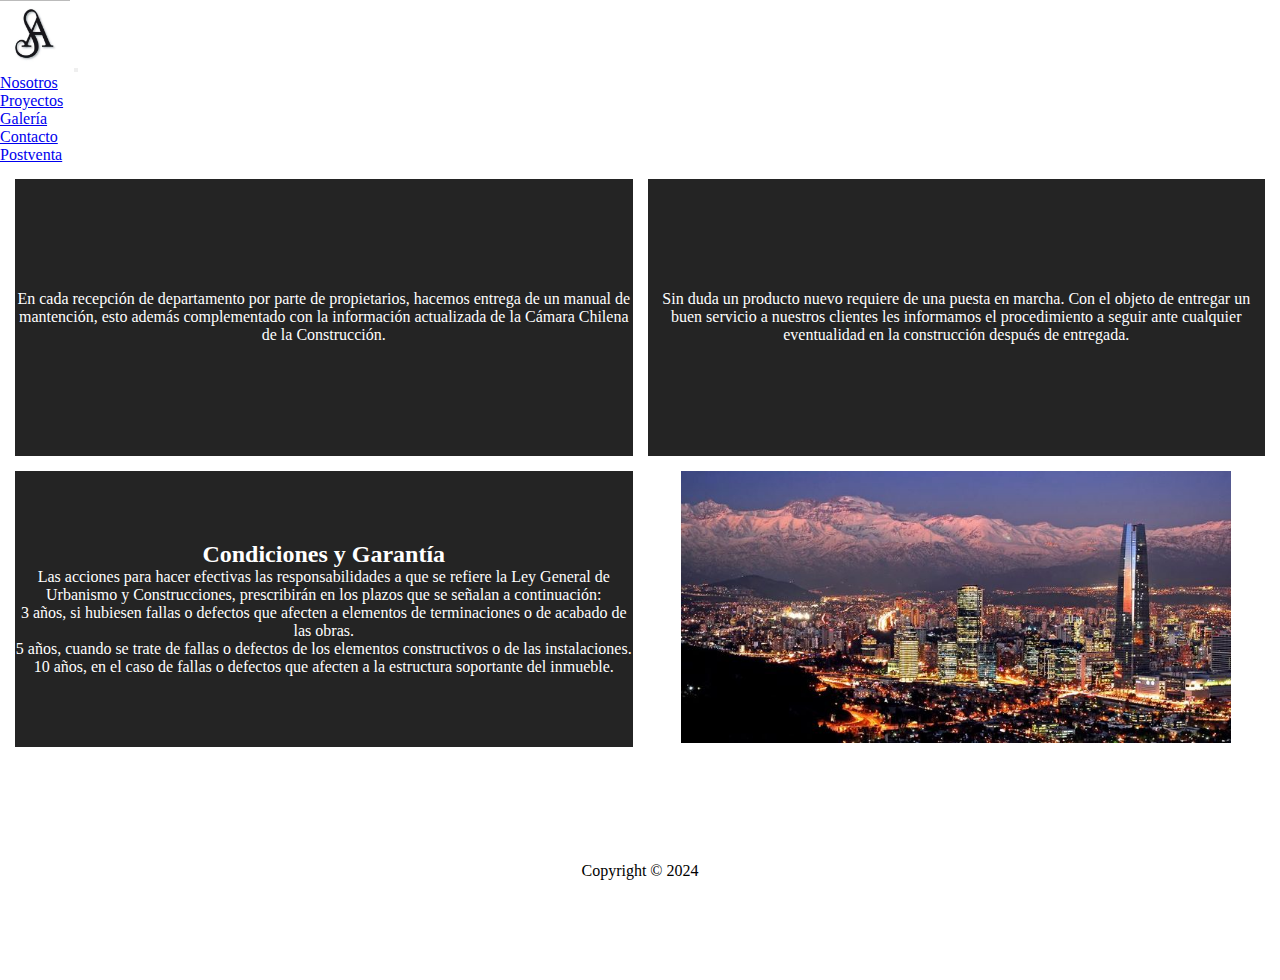
<file: pag/postventa.html>
<!DOCTYPE html>
<html lang="en">
<head>
    <meta charset="UTF-8">
    <meta name="viewport" content="width=device-width, initial-scale=1.0">
    <title>Postventa</title>
    <meta name="description" content="Conoce nuestro servicio de Postventa">
    <meta name="keywords" content="Departamentos, venta, vivienda, Santiago, Las Condes">
    <link href="https://cdn.jsdelivr.net/npm/bootstrap@5.3.2/dist/css/bootstrap.min.css" rel="stylesheet" integrity="sha384-T3c6CoIi6uLrA9TneNEoa7RxnatzjcDSCmG1MXxSR1GAsXEV/Dwwykc2MPK8M2HN" crossorigin="anonymous">
    <link rel="stylesheet" href="../estilo/estilo.css">
</head>
<body>

    <header>
        <nav class="navbar navbar-expand-lg bg-dark" data-bs-theme="dark">
            <div class="container-fluid">
              <a class="navbar-brand" href="../index.html"><img src="../img/Logo1.jpg" width="70px" alt="Logo"></a>
              <button class="navbar-toggler" type="button" data-bs-toggle="collapse" data-bs-target="#navbarNav" aria-controls="navbarNav" aria-expanded="false" aria-label="Toggle navigation">
                <span class="navbar-toggler-icon"></span>
              </button>
              <div class="collapse navbar-collapse" id="navbarNav">
                <ul class="navbar-nav">
                  <li class="nav-item">
                    <a class="nav-link" href="./nosotros.html">Nosotros</a>
                  </li>
                  <li class="nav-item">
                    <a class="nav-link" href="./proyectos.html">Proyectos</a>
                  </li>
                  <li class="nav-item">
                    <a class="nav-link" href="./galeria.html">Galería</a>
                  </li>
                  <li class="nav-item">
                    <a class="nav-link" href="./contacto.html">Contacto</a>
                  </li>
                  <li class="nav-item">
                    <a class="nav-link active" aria-current="page" href="./postventa.html">Postventa</a>
                  </li>
                </ul>
              </div>
            </div>
          </nav>
    </header>

    <main>
      <section class="info"> 
      <div class="contenedor">
            <div class="caja caja1">
                <p>En cada recepción de departamento por parte de propietarios, hacemos entrega de un manual de mantención, esto además complementado con la información actualizada de la Cámara Chilena de la Construcción.</p>
            </div>
            <div class="caja caja2">
                <p>
                    Sin duda un producto nuevo requiere de una puesta en marcha. Con el objeto de entregar un buen servicio a nuestros clientes les informamos el procedimiento a seguir ante cualquier eventualidad en la construcción después de entregada.
                </p>
            </div>
            <div class="caja caja3">
              <div class="info-final">
                <h2>Condiciones y Garantía</h2>
                <p>Las acciones para hacer efectivas las responsabilidades a que se refiere la Ley General de Urbanismo y Construcciones, prescribirán en los plazos que se señalan a continuación:</p>
                <ul>
                  <li>3 años, si hubiesen fallas o defectos que afecten a elementos de terminaciones o de acabado de las obras.</li>
                  <li>5 años, cuando se trate de fallas o defectos de los elementos constructivos o de las instalaciones.</li>
                  <li>10 años, en el caso de fallas o defectos que afecten a la estructura soportante del inmueble.</li>
                </ul>
              </div>
            </div>
            <div class="caja caja4">
              <div class="imagen-final">
                <img src="../img/fondo1.jpg" width="550px" alt="santiago">
              </div>
            </div>
        </div>
    </main>
    
    <footer>
        <p class="pie">
            Copyright © 2024
        </p>
    </footer>

</body>
</html>
</file>
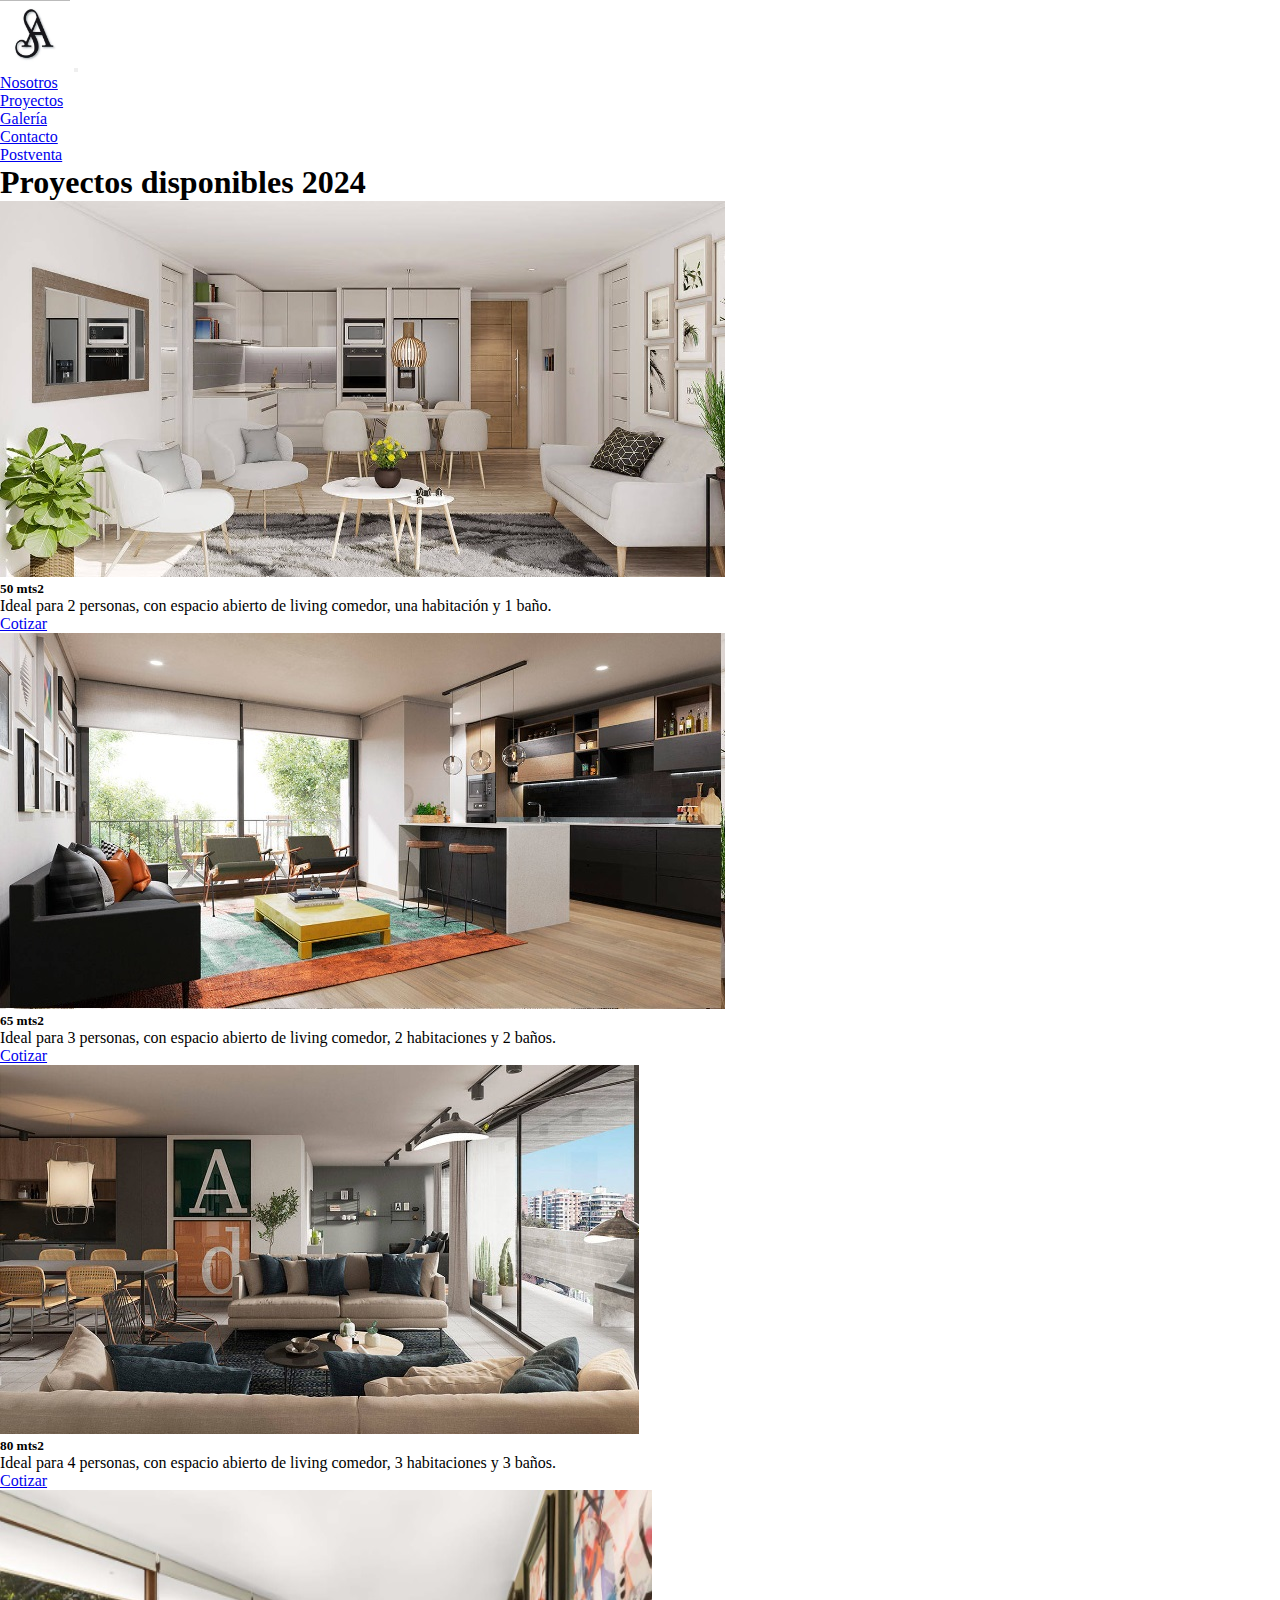
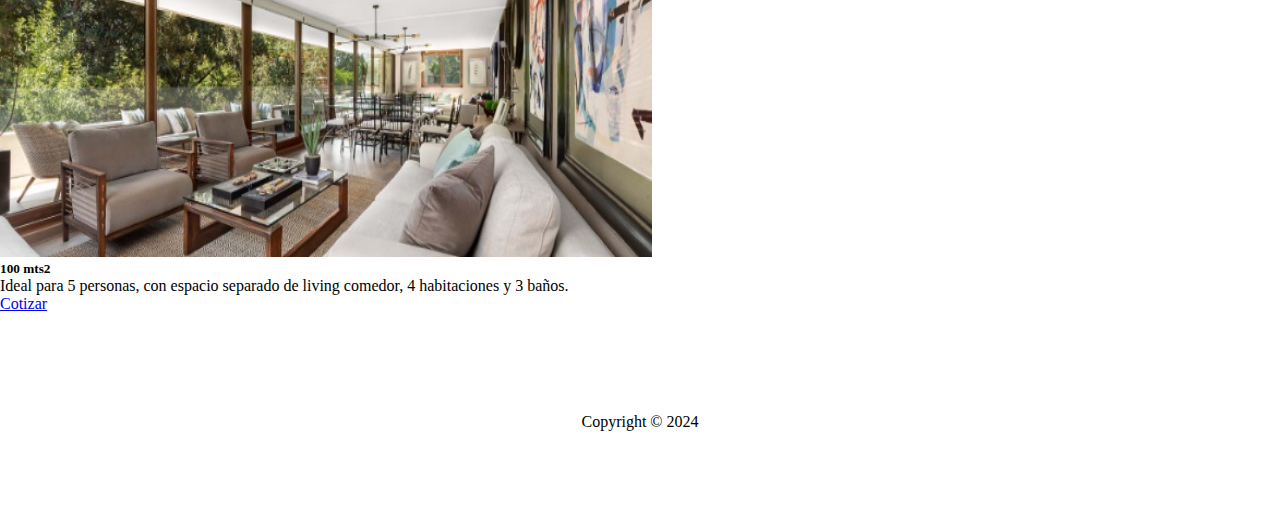
<file: pag/proyectos.html>
<!DOCTYPE html>
<html lang="en">
<head>
    <meta charset="UTF-8">
    <meta name="viewport" content="width=device-width, initial-scale=1.0">
    <title>Proyectos</title>
    <meta name="description" content="Conoce nuestros proyectos">
    <meta name="keywords" content="Departamentos, venta, vivienda, Santiago, Las Condes">
    <link href="https://cdn.jsdelivr.net/npm/bootstrap@5.3.2/dist/css/bootstrap.min.css" rel="stylesheet" integrity="sha384-T3c6CoIi6uLrA9TneNEoa7RxnatzjcDSCmG1MXxSR1GAsXEV/Dwwykc2MPK8M2HN" crossorigin="anonymous">
    <link rel="stylesheet" href="../estilo/estilo.css">
</head>
<body>
    <header>
        <nav class="navbar navbar-expand-lg bg-dark" data-bs-theme="dark">
            <div class="container-fluid">
              <a class="navbar-brand" href="../index.html"><img src="../img/Logo1.jpg" width="70px" alt="Logo"></a>
              <button class="navbar-toggler" type="button" data-bs-toggle="collapse" data-bs-target="#navbarNav" aria-controls="navbarNav" aria-expanded="false" aria-label="Toggle navigation">
                <span class="navbar-toggler-icon"></span>
              </button>
              <div class="collapse navbar-collapse" id="navbarNav">
                <ul class="navbar-nav">
                  <li class="nav-item">
                    <a class="nav-link" href="./nosotros.html">Nosotros</a>
                  </li>
                  <li class="nav-item">
                    <a class="nav-link active" aria-current="page" href="./proyectos.html">Proyectos</a>
                  </li>
                  <li class="nav-item">
                    <a class="nav-link" href="./galeria.html">Galería</a>
                  </li>
                  <li class="nav-item">
                    <a class="nav-link" href="./contacto.html">Contacto</a>
                  </li>
                  <li class="nav-item">
                    <a class="nav-link" href="./postventa.html">Postventa</a>
                  </li>
                </ul>
              </div>
            </div>
          </nav>
    </header>
    
    <main>
      <h1 class="mt-5">
        Proyectos disponibles 2024
      </h1>

      <section>
        <div class="row mt-5">
          <div class="col-md-3">
            <div class="card h-100">
              <img src="../img/Img1.jpg" class="card-img-top" alt="departamento1">
              <div class="card-body">
                <h5 class="card-title">50 mts2</h5>
                <p class="card-text">Ideal para 2 personas, con espacio abierto de living comedor, una habitación y 1 baño.</p>
                <a href="./contacto.html" class="btn btn-dark">Cotizar</a>
              </div>
            </div>
          </div>
          <div class="col-md-3">
            <div class="card h-100">
              <img src="../img/Img2.jpg" class="card-img-top" alt="departamento2">
              <div class="card-body">
                <h5 class="card-title">65 mts2</h5>
                <p class="card-text">Ideal para 3 personas, con espacio abierto de living comedor, 2 habitaciones y 2 baños.</p>
                <a href="./contacto.html" class="btn btn-dark">Cotizar</a>
              </div>
            </div>
          </div>
          <div class="col-md-3">
            <div class="card h-100">
              <img src="../img/img3.jpg" class="card-img-top" alt="departamento3">
              <div class="card-body">
                <h5 class="card-title">80 mts2</h5>
                <p class="card-text">Ideal para 4 personas, con espacio abierto de living comedor, 3 habitaciones y 3 baños.</p>
                <a href="./contacto.html" class="btn btn-dark">Cotizar</a>
              </div>
            </div>
          </div>
          <div class="col-md-3">
            <div class="card h-100">
              <img src="../img/Img4.jpg" class="card-img-top" alt="departamento4">
              <div class="card-body">
                <h5 class="card-title">100 mts2</h5>
                <p class="card-text">Ideal para 5 personas, con espacio separado de living comedor, 4 habitaciones y 3 baños.</p>
                <a href="./" class="btn btn-dark">Cotizar</a>
              </div>
            </div>
          </div>
        </div>
      </section>
    </main>
   
    <footer>
      <p class="pie">
        Copyright © 2024
      </p>
    </footer>

    <script src="https://cdn.jsdelivr.net/npm/bootstrap@5.3.2/dist/js/bootstrap.bundle.min.js" integrity="sha384-C6RzsynM9kWDrMNeT87bh95OGNyZPhcTNXj1NW7RuBCsyN/o0jlpcV8Qyq46cDfL" crossorigin="anonymous"></script>
</body>
</html>
</file>
<file: estilo/estilo.css>
* {
  margin: 0;
  padding: 0;
  box-sizing: border-box;
}

.hero {
  padding: 10px;
}

.contenedor {
  display: grid;
  width: 100%;
  grid-template-columns: 1fr 1fr;
  grid-template-rows: 1fr 1fr;
  grid-template-areas: "caja1 caja2" "caja3 caja4";
  padding: 15px;
  gap: 15px;
}
@media screen and (max-width: 576px) {
  .contenedor {
    flex-direction: column;
  }
}
.contenedor .caja1 {
  grid-area: caja1;
  display: flex;
  justify-content: center;
  align-items: center;
  text-align: center;
  color: white;
  background-color: rgba(32, 32, 32, 0.979);
  transition: 1s;
}
.contenedor .caja1:hover {
  background-color: rgb(16, 16, 70);
}
.contenedor .caja2 {
  grid-area: caja2;
  display: flex;
  justify-content: center;
  align-items: center;
  text-align: center;
  color: white;
  background-color: rgba(32, 32, 32, 0.979);
  transition: 1s;
}
.contenedor .caja2:hover {
  background-color: rgb(16, 16, 70);
}
.contenedor .caja3 {
  grid-area: caja3;
  display: flex;
  justify-content: center;
  align-items: center;
  text-align: center;
  color: white;
  background-color: rgba(32, 32, 32, 0.979);
  transition: 1s;
}
.contenedor .caja3:hover {
  background-color: rgb(16, 16, 70);
}
.contenedor .caja4 {
  grid-area: caja4;
  text-align: center;
  justify-content: center;
}

.pie {
  text-align: center;
  padding: 100px;
}/*# sourceMappingURL=estilo.css.map */
</file>
